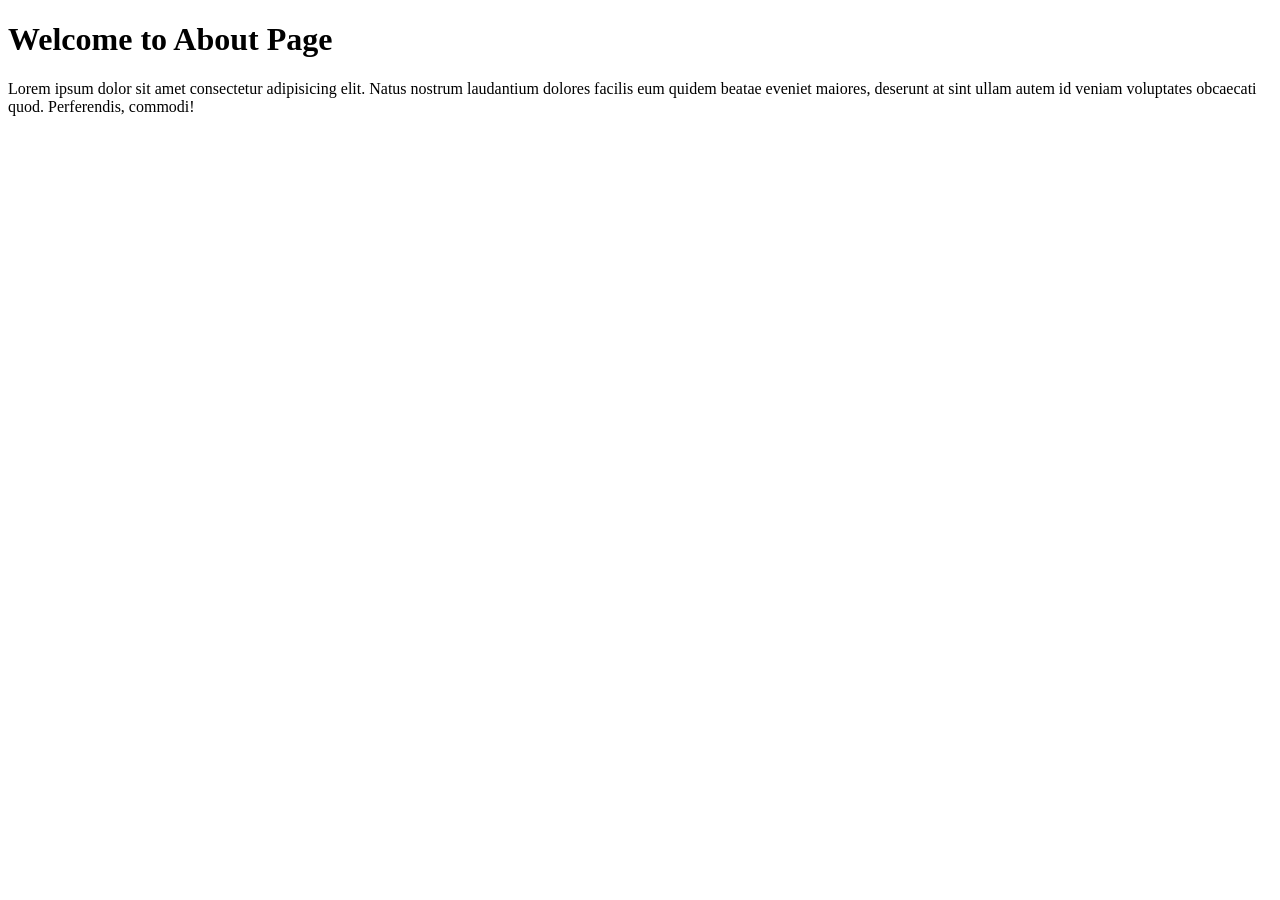
<file: src/main/resources/templates/about.html>
<!DOCTYPE html>
<html lang="en"
th:replace="~{base :: parent(~{::#content}, ~{::title}, ~{::script})}">
<head>
<title>About Page</title>
</head>
<body>
    <div id="content">
        <h1>Welcome to About Page</h1>
        <p>Lorem ipsum dolor sit amet consectetur adipisicing elit. Natus nostrum laudantium dolores facilis eum quidem beatae eveniet maiores, deserunt at sint ullam autem id veniam voluptates obcaecati quod. Perferendis, commodi!</p>
    </div>
    <script>
        console.log("about page")
    </script>
    <script>
        console.log("about script")
    </script>
</body>
</html>
</file>
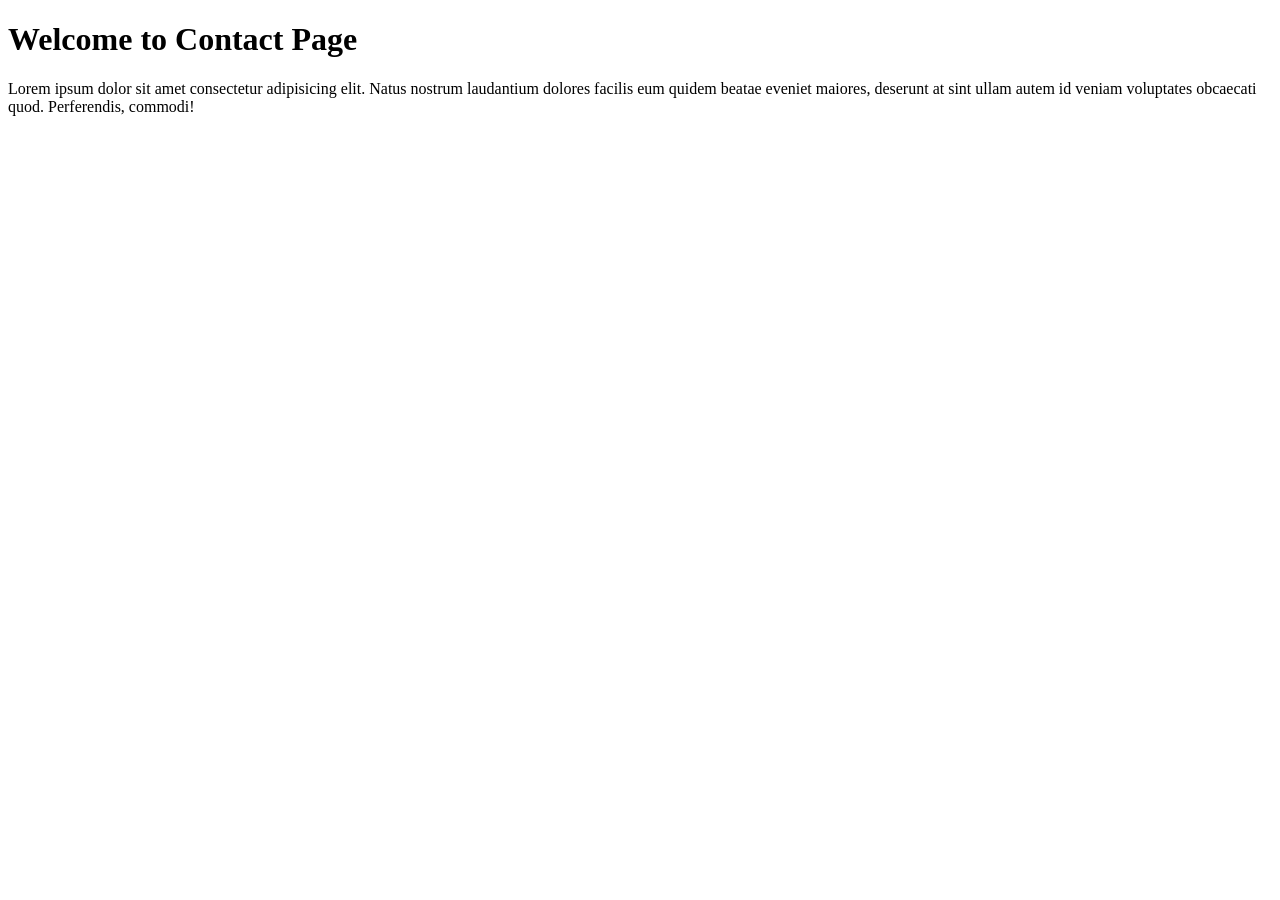
<file: src/main/resources/templates/contact.html>
<!DOCTYPE html>
<html lang="en"
th:replace="~{base :: parent(~{::#content}, ~{::title}, ~{::script})}">
<head>
<title>Contact Us Page</title>
</head>
<body>
    <div id="content">
        <h1>Welcome to Contact Page</h1>
        <p>Lorem ipsum dolor sit amet consectetur adipisicing elit. Natus nostrum laudantium dolores facilis eum quidem beatae eveniet maiores, deserunt at sint ullam autem id veniam voluptates obcaecati quod. Perferendis, commodi!</p>
    </div>
    <script>
        console.log("Contact page")
    </script>
    <script>
        console.log("Contact script")
    </script>
</body>
</html>
</file>
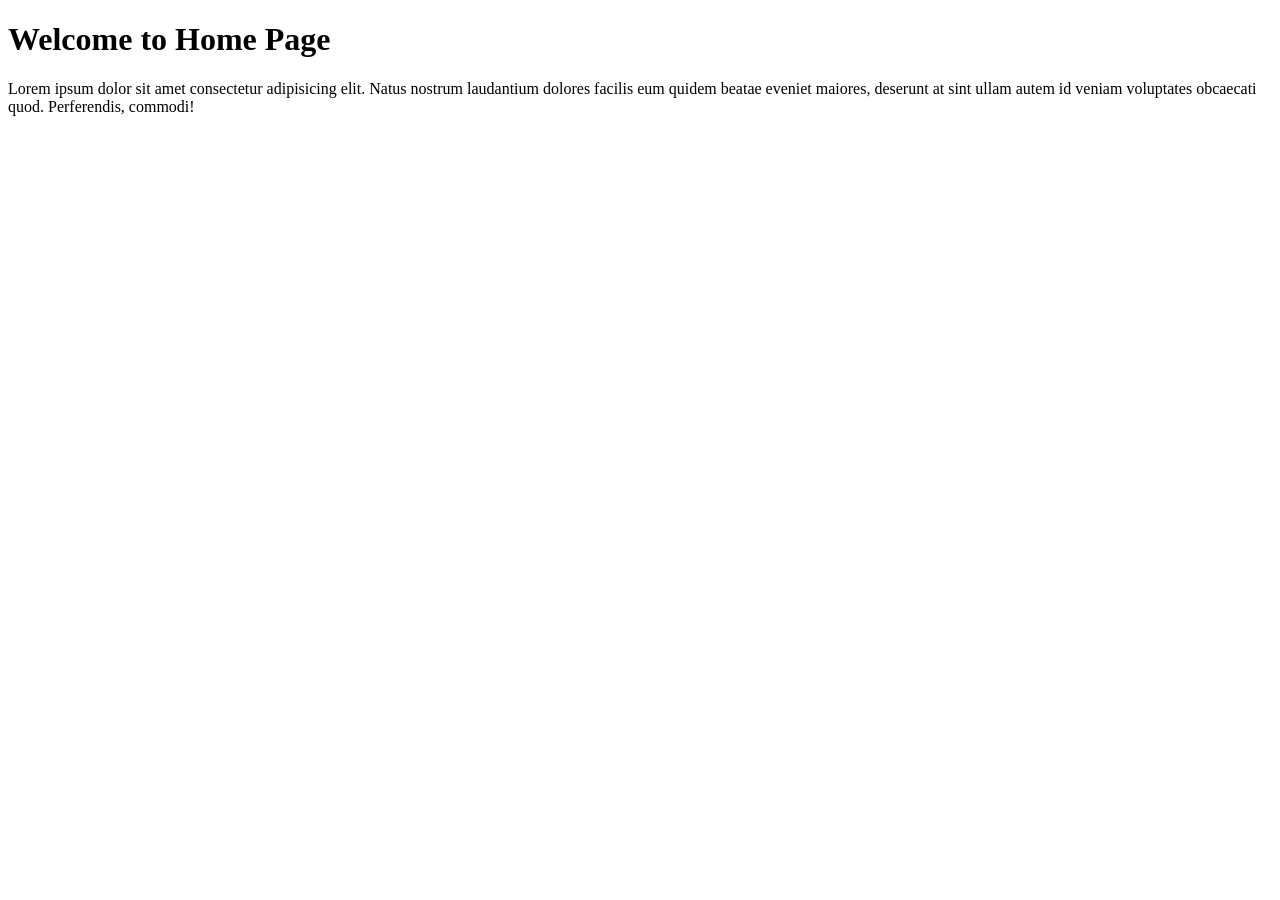
<file: src/main/resources/templates/home.html>
<!DOCTYPE html>
<html lang="en"
th:replace="~{base :: parent(~{::#content}, ~{::title}, ~{::script})}">
<head>
<title>home Page</title>
</head>
<body>
    <div id="content">
        <h1>Welcome to Home Page</h1>
        <p>Lorem ipsum dolor sit amet consectetur adipisicing elit. Natus nostrum laudantium dolores facilis eum quidem beatae eveniet maiores, deserunt at sint ullam autem id veniam voluptates obcaecati quod. Perferendis, commodi!</p>
    </div>
    <script>
        console.log("home page")
    </script>
    <script>
        console.log("home script")
    </script>
</body>
</html>
</file>
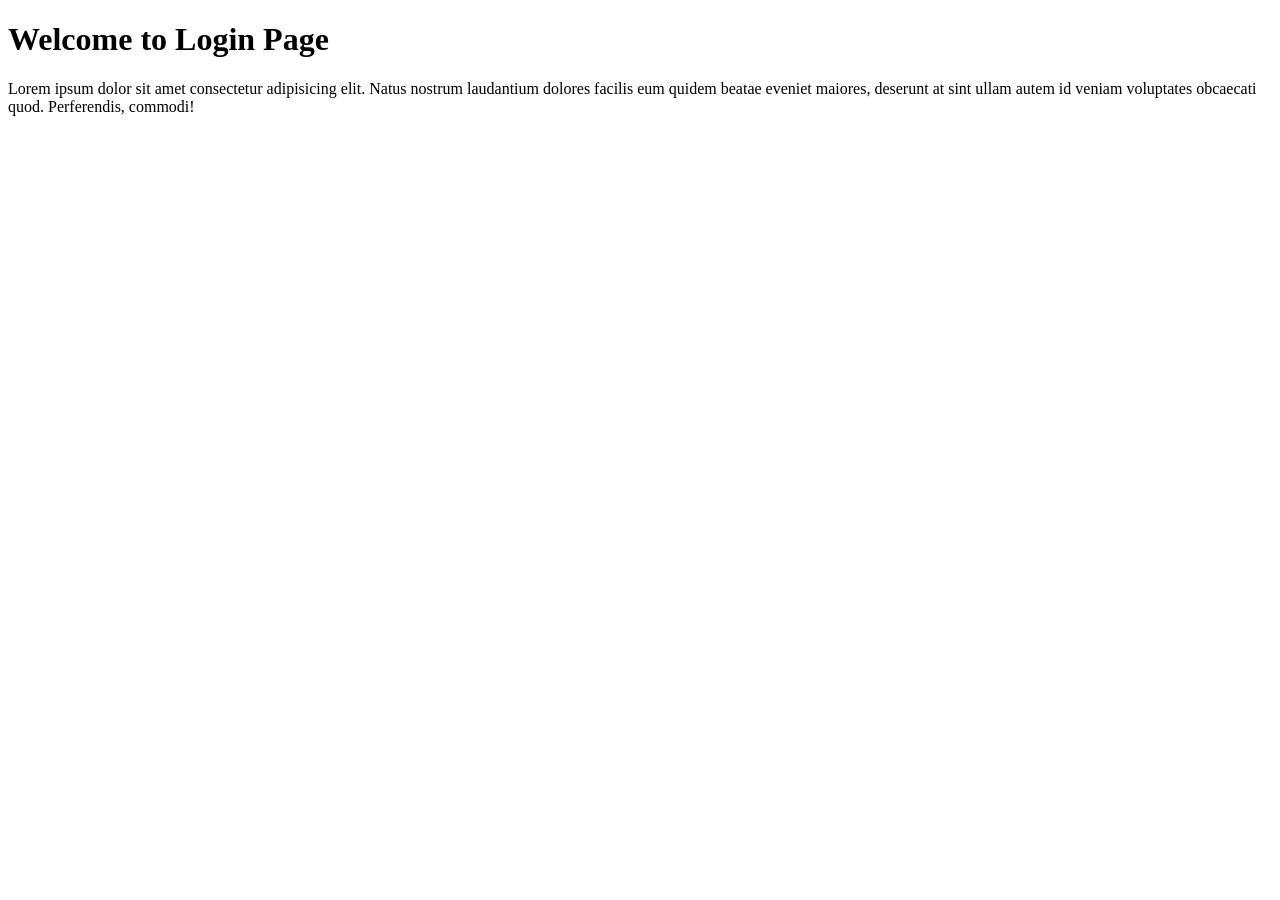
<file: src/main/resources/templates/login.html>
<!DOCTYPE html>
<html lang="en"
th:replace="~{base :: parent(~{::#content}, ~{::title}, ~{::script})}">
<head>
<title>Login Page</title>
</head>
<body>
    <div id="content">
        <h1>Welcome to Login Page</h1>
        <p>Lorem ipsum dolor sit amet consectetur adipisicing elit. Natus nostrum laudantium dolores facilis eum quidem beatae eveniet maiores, deserunt at sint ullam autem id veniam voluptates obcaecati quod. Perferendis, commodi!</p>
    </div>
    <script>
        console.log("login page")
    </script>
    <script>
        console.log("login script")
    </script>
</body>
</html>
</file>
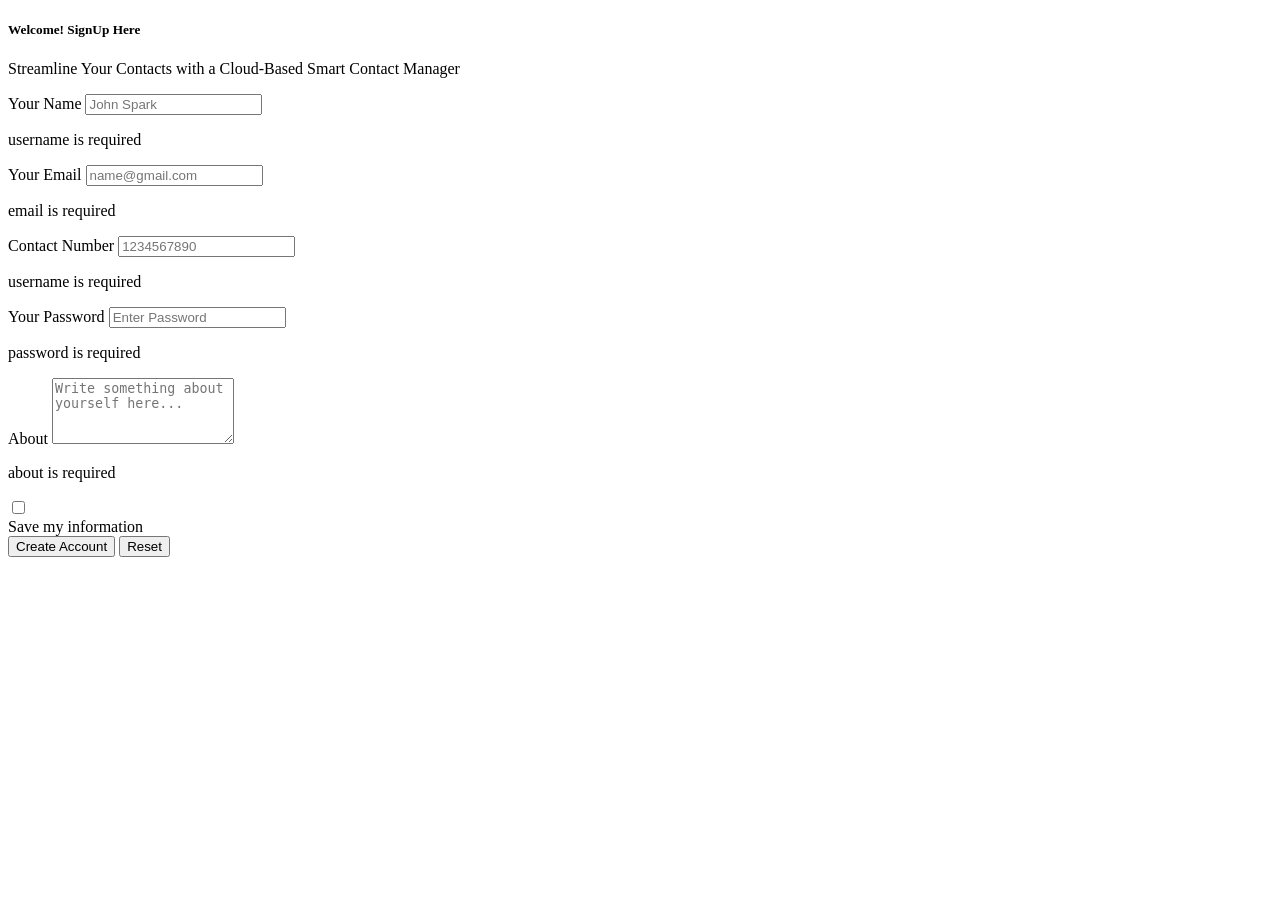
<file: src/main/resources/templates/register.html>
<!DOCTYPE html>
<html
  lang="en"
  th:replace="~{base :: parent(~{::#content}, ~{::title}, ~{::script})}"
>
  <head>
    <title>SignUp</title>
  </head>
  <body>
    <div id="content">
      <div class="grid grid-cols-12">
        <div class="col-span-4 md:col-span-2 lg:col-span-3 xl:col-span-4"></div>
        <div class="col-span-12 md:col-span-8 lg:col-span-6 xl:col-span-4">
          <!-- card starting -->
          <div
            class="block p-6 bg-gray-100 border border-gray-200 rounded-lg shadow hover:bg-gray-200 dark:bg-gray-800 dark:border-gray-700 dark:hover:bg-gray-700"
          >

          <!-- message here  -->
           <div data-th-replace="message::messagebox"></div>

            <h5
              class="mb-2 text-2xl font-bold tracking-tight text-gray-900 dark:text-white"
            >
              Welcome! SignUp Here
            </h5>
            <p class="font-normal text-gray-400 dark:text-gray-400">
              Streamline Your Contacts with a Cloud-Based Smart Contact Manager
            </p>
            <!-- starting our form  -->

            <form data-th-action="@{'/do-register'}" method="post" class="mt-5 max-w-sm mx-auto" data-th-object="${userForm}" novalidate>
              <!-- name field -->
              <div class="mb-5">
                <label
                  for="name"
                  class="block mb-2 text-sm font-medium text-gray-900 dark:text-white"
                  >Your Name</label
                >
                <input
                  type="text"
                  id="name"
                  data-th-field="*{name}"
                  class="bg-gray-50 border border-gray-300 text-gray-900 text-sm rounded-lg focus:ring-blue-500 focus:border-blue-500 block w-full p-2.5 dark:bg-gray-700 dark:border-gray-600 dark:placeholder-gray-400 dark:text-white dark:focus:ring-blue-500 dark:focus:border-blue-500"
                  placeholder="John Spark"
                  required
                />
                <p 
                data-th-if="${#fields.hasErrors('name')}"
                data-th-errors="*{name}"
                class="text-red-600 py-2 px-1">
                username is required
                </p>
              </div>

              <!-- email field -->
              <div class="mb-5">
                <label
                  for="email"
                  class="block mb-2 text-sm font-medium text-gray-900 dark:text-white"
                  >Your Email</label
                >
                <input
                  type="email"
                  id="email"
                  data-th-field="*{email}"
                  class="bg-gray-50 border border-gray-300 text-gray-900 text-sm rounded-lg focus:ring-blue-500 focus:border-blue-500 block w-full p-2.5 dark:bg-gray-700 dark:border-gray-600 dark:placeholder-gray-400 dark:text-white dark:focus:ring-blue-500 dark:focus:border-blue-500"
                  placeholder="name@gmail.com"
                  required
                />
                <p 
                data-th-if="${#fields.hasErrors('email')}"
                data-th-errors="*{email}"
                class="text-red-600 py-2 px-1">
                email is required
                </p>
              </div>
             <!-- phone number -->
              <div class="mb-5">
                <label
                  for="Number"
                  class="block mb-2 text-sm font-medium text-gray-900 dark:text-white"
                  >Contact Number</label
                >
                <input
                  type="text"
                  id="Number"
                  data-th-field="*{phoneNum}"
                  class="bg-gray-50 border border-gray-300 text-gray-900 text-sm rounded-lg focus:ring-blue-500 focus:border-blue-500 block w-full p-2.5 dark:bg-gray-700 dark:border-gray-600 dark:placeholder-gray-400 dark:text-white dark:focus:ring-blue-500 dark:focus:border-blue-500"
                  placeholder="1234567890"
                  required
                />
                <p 
                data-th-if="${#fields.hasErrors('phoneNum')}"
                data-th-errors="*{phoneNum}"
                class="text-red-600 py-2 px-1">
                username is required
                </p>
              </div>
              <div class="mb-5">
                <label
                  for="password"
                  class="block mb-2 text-sm font-medium text-gray-900 dark:text-white"
                  >Your Password</label
                >
                <input
                  type="password"
                  id="password"
                  data-th-field="*{password}"

                  class="bg-gray-50 border border-gray-300 text-gray-900 text-sm rounded-lg focus:ring-blue-500 focus:border-blue-500 block w-full p-2.5 dark:bg-gray-700 dark:border-gray-600 dark:placeholder-gray-400 dark:text-white dark:focus:ring-blue-500 dark:focus:border-blue-500"
                  placeholder="Enter Password"
                  required
                />
                <p 
                data-th-if="${#fields.hasErrors('password')}"
                data-th-errors="*{password}"
                class="text-red-600 py-2 px-1">
                password is required
                </p>
              </div>
              <div class="mb-3">
                <label
                  for="message"
                  class="block mb-2 text-sm font-medium text-gray-900 dark:text-white"
                  >About</label
                >
                <textarea
                  id="message"
                  data-th-field="*{about}"
                  rows="4"
                  class="block p-2.5 w-full text-sm text-gray-900 bg-gray-50 rounded-lg border border-gray-300 focus:ring-blue-500 focus:border-blue-500 dark:bg-gray-700 dark:border-gray-600 dark:placeholder-gray-400 dark:text-white dark:focus:ring-blue-500 dark:focus:border-blue-500"
                  placeholder="Write something about yourself here..."
                ></textarea>
                <p 
                data-th-if="${#fields.hasErrors('about')}"
                data-th-errors="*{about}"
                class="text-red-600 py-2 px-1">
                about is required
                </p>
              </div>

              <div class="flex items-start mb-5">
                <div class="flex items-center h-5">
                  <input
                    id="remember"
                    type="checkbox"
                    value=""
                    class="w-4 h-4 border border-gray-300 rounded bg-gray-50 focus:ring-3 focus:ring-blue-300 dark:bg-gray-700 dark:border-gray-600 dark:focus:ring-blue-600 dark:ring-offset-gray-800 dark:focus:ring-offset-gray-800"
                    required
                  />
                </div>
                <label
                  for="remember"
                  class="ms-2 text-sm font-medium text-gray-900 dark:text-gray-300"
                  >
                  Save my information </label
                >
              </div>
              <button
                type="submit"
                class=" text-white bg-gray-700 hover:bg-gray-800 focus:ring-4 focus:outline-none focus:ring-blue-300 font-medium rounded-lg text-sm w-full sm:w-auto px-5 py-2.5 text-center dark:bg-blue-600 dark:hover:bg-blue-700 dark:focus:ring-blue-800"
              >
                Create Account
              </button>

              <button
              type="reset"
              class=" text-white bg-green-700 hover:bg-green-800 focus:ring-4 focus:outline-none focus:ring-green-300 font-medium rounded-lg text-sm w-full sm:w-auto px-5 py-2.5 text-center dark:bg-green-600 dark:hover:bg-green-700 dark:focus:ring-green-800"
            >
              Reset
            </button>
            </form>
            <!-- end -->
          </div>
        </div>
      </div>
    </div>

    <script>
      console.log("Signup page");
    </script>
    <script>
      console.log("Signup script");
    </script>
  </body>
</html>
</file>
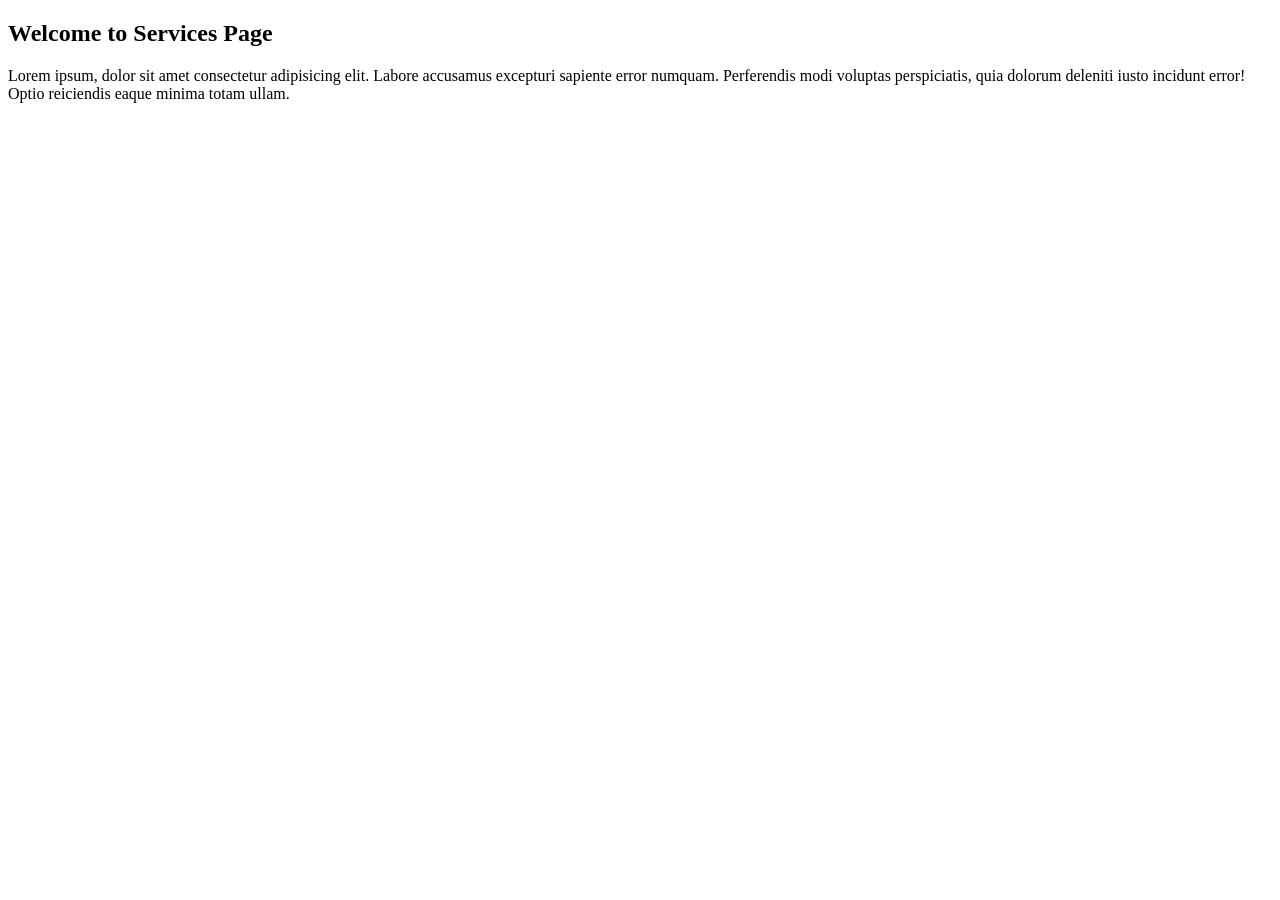
<file: src/main/resources/templates/services.html>
<!DOCTYPE html>
<html lang="en"
th:replace="~{base :: parent(~{::#content}, ~{::title}, ~{::script})}">
<head>
<title>Services Page</title>
</head>
<body>
    <section id="content">
        <h1>Welcome to Services Page</h1>
        <p>Lorem ipsum, dolor sit amet consectetur adipisicing elit. Labore accusamus excepturi sapiente error numquam. Perferendis modi voluptas perspiciatis, quia dolorum deleniti iusto incidunt error! Optio reiciendis eaque minima totam ullam.</p>
    </section>
    <script>
        console.log("services script")
    </script>
</body>
</html>
</file>
